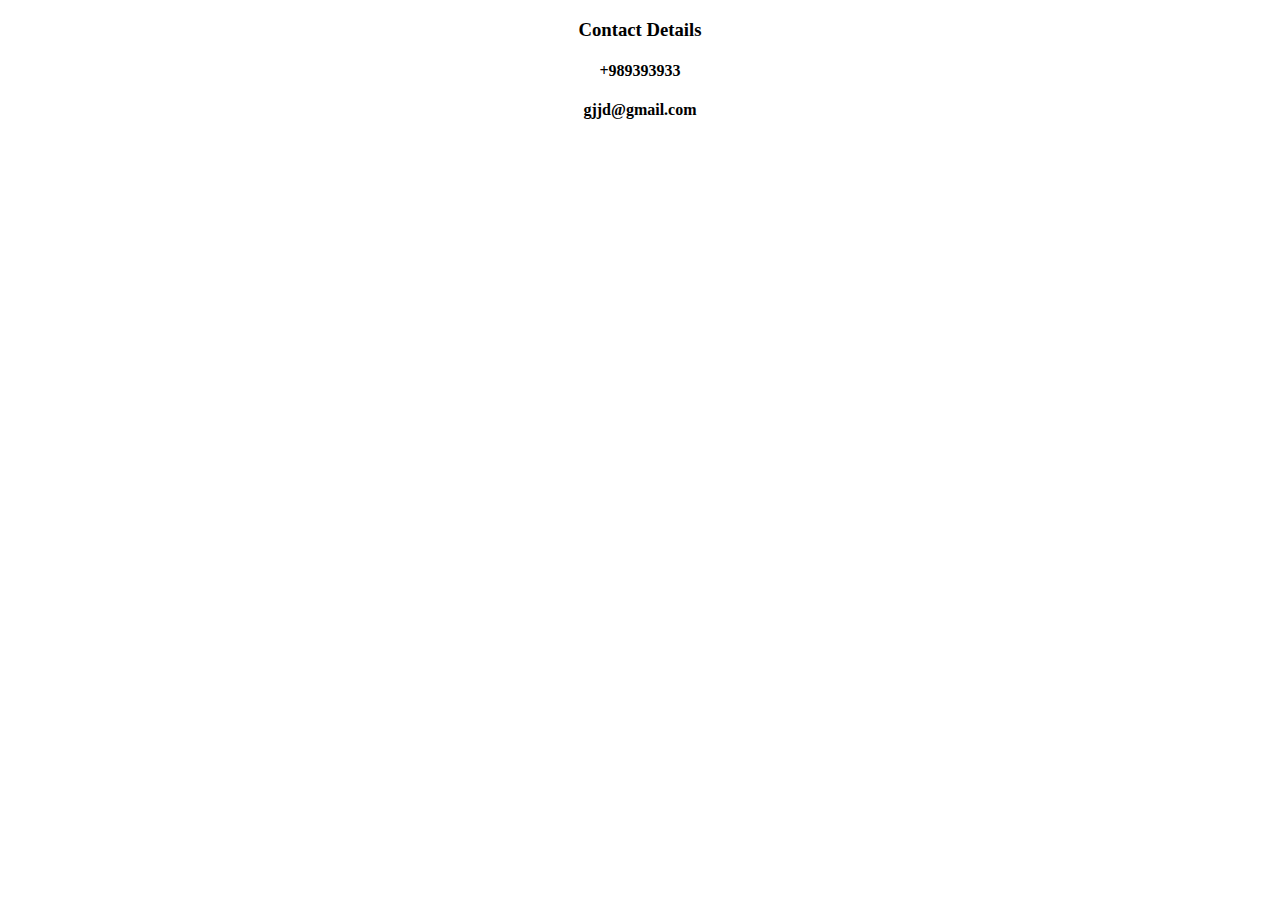
<file: contacts.html>
<!DOCTYPE html>
<html lang="en">
<head>
    <meta charset="UTF-8">
    <meta http-equiv="X-UA-Compatible" content="IE=edge">
    <meta name="viewport" content="width=device-width, initial-scale=1.0">
    
    <title>Document</title>
</head>
<body>
    <div style="text-align: center;"><h3>Contact Details</h3>
    <h4>+989393933</h4>
    <h4>gjjd@gmail.com</h4></div>
    

</body>
</html>
</file>
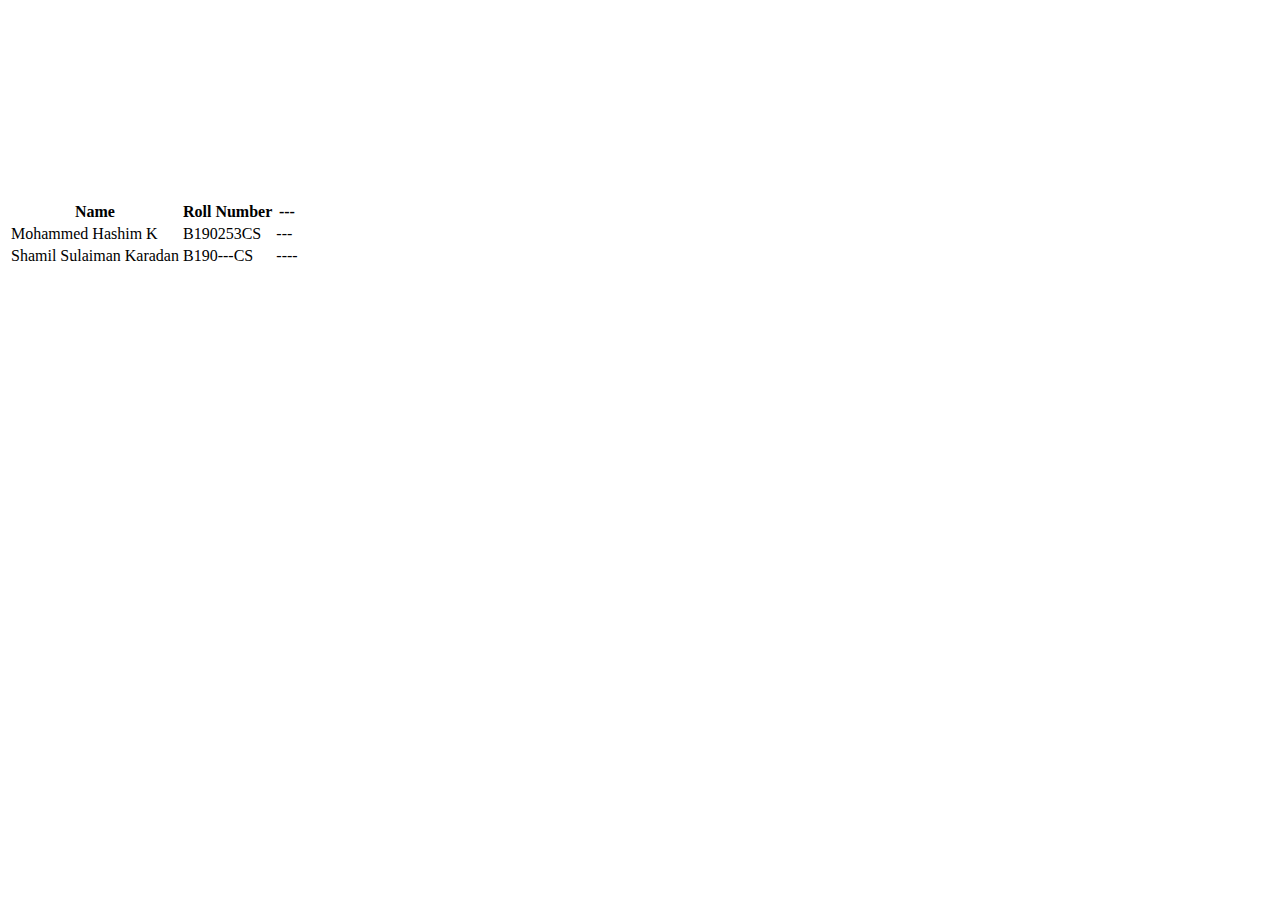
<file: members.html>
<!DOCTYPE html>
<html lang="en">
<head>
    <meta charset="UTF-8">
    <meta http-equiv="X-UA-Compatible" content="IE=edge">
    <meta name="viewport" content="width=device-width, initial-scale=1.0">
    <link
      rel="stylesheet"
      href="https://cdn.jsdelivr.net/npm/bootstrap@5.2.0/dist/css/bootstrap.min.css"
      integrity="sha384-gH2yIJqKdNHPEq0n4Mqa/HGKIhSkIHeL5AyhkYV8i59U5AR6csBvApHHNl/vI1Bx"
      crossorigin="anonymous"
    />
    <link rel="stylesheet" href="style.css" />
    <title>Document</title>
</head>
<body>
    <table class="table" >
      <thead>
        <tr>
         
          <th scope="col">Name</th>
          <th scope="col">Roll Number</th>
          <th scope="col">---</th>
        </tr>
      </thead>
      <tbody>
        <tr>
          
          <td>Mohammed Hashim K</td>
          <td>B190253CS</td>
          <td>---</td>
        </tr>
        <tr>
        
          <td>Shamil Sulaiman Karadan</td>
          <td>B190---CS</td>
          <td>----</td>
        </tr>
      </tbody>
    </table>
    
</body>
</html>
</file>
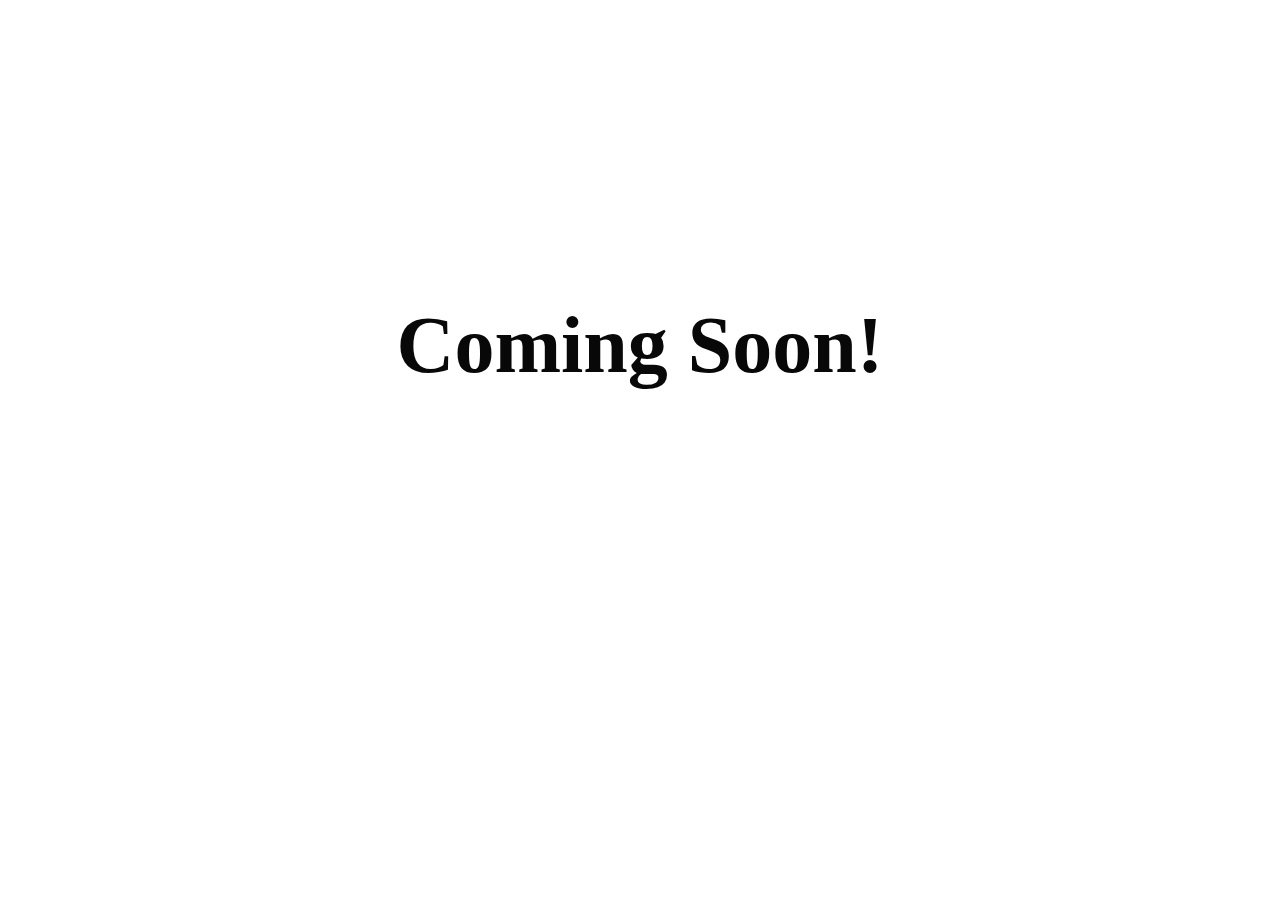
<file: resources.html>
<!DOCTYPE html>
<html lang="en">
  <head>
    <meta charset="UTF-8" />
    <meta http-equiv="X-UA-Compatible" content="IE=edge" />
    <meta name="viewport" content="width=device-width, initial-scale=1.0" />
    <link rel="stylesheet" href="style.css" />
    <title>Document</title>
  </head>
  <body>
    <h1>Coming Soon!</h1>
  </body>
</html>
</file>
<file: style.css>
#navbarNavDropdown{
    margin-left: 1100px;
    padding-left: 20px;
}
h1{
    text-align: center;
    font-size: 80px;
    font-family: 'Lobster', cursive;
    color: rgb(8, 8, 8);
    margin-top: 300px;
}
p{
    text-align: center;
    font-size: 30px;
    font-family: 'Lobster', cursive;
    color: rgb(8, 8, 8);
}
button{
    margin-left: 400px;
    margin-top: 50px;
    font-size: 30px;
    font-family: 'Lobster', cursive;
    color: rgb(8, 8, 8);
    background-color: rgb(255, 255, 255);
    border: 2px solid rgb(8, 8, 8);
    border-radius:50px;
    padding: 10px;
}

table{
    margin-top: 200px !important;
}
</file>
